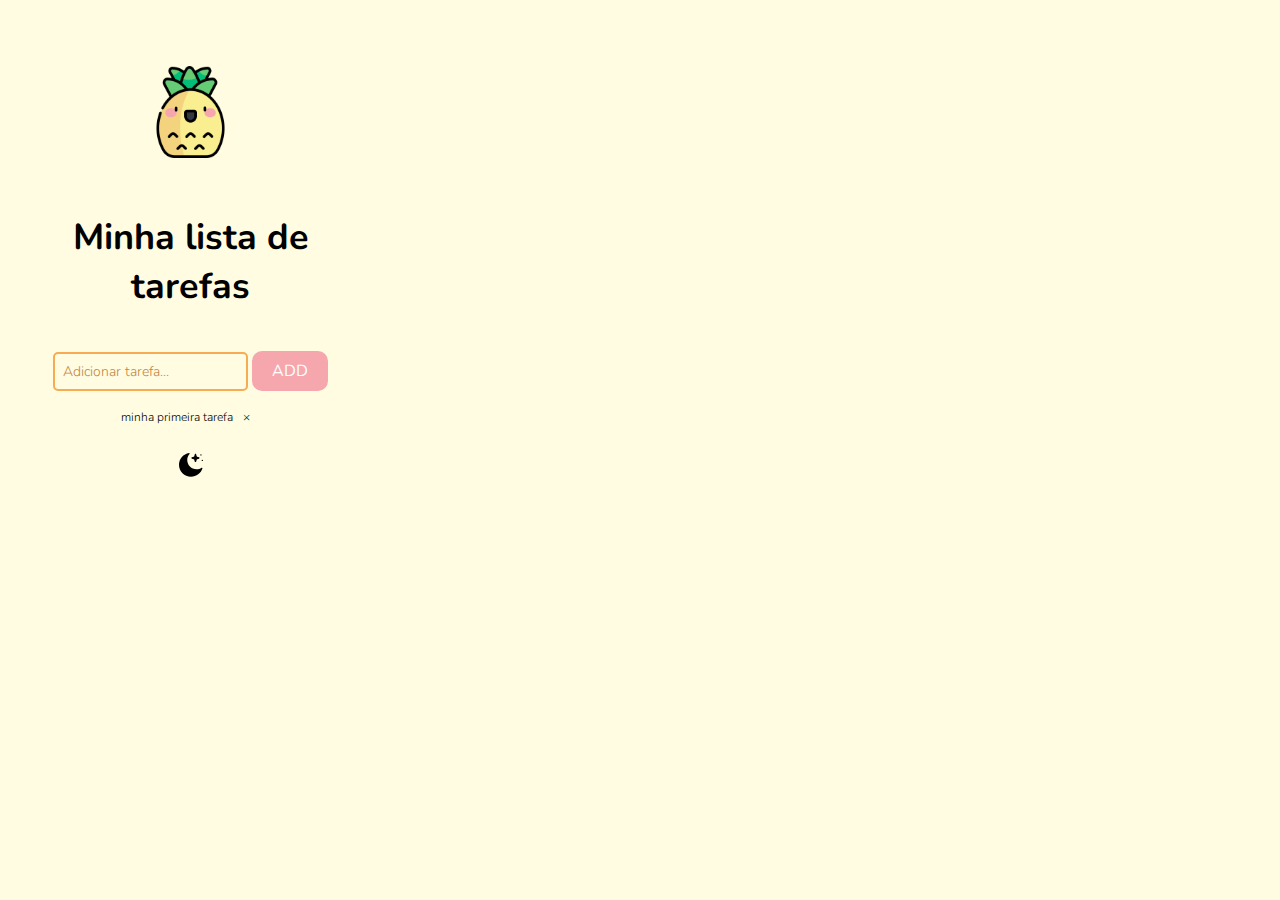
<file: extensao-do-google/index.html>
<!DOCTYPE html>
<html>
    <head>
        <meta name="viewport" content="width=device-width, initial-scale=1">
        <link rel="stylesheet" href="design.css"/>

        <meta charset="utf-8" />

    </head>
<body>

    <div id="myDIV" class="header">
        <img src="abaxi1.png" class="abacaxi">
        <h2>Minha lista de tarefas</h2>
        <input type="text" id="myInput" placeholder="Adicionar tarefa...">
        <button class="addBtn">Add</button>
    </div>

    <ul id="myUL">
        <li>minha primeira tarefa</li>
    </ul>

    <!-- Botão para troca de tema (programar JS de troca de classes de estilo)-->
    <a href="#" class="mudarTema">
      <img src="dark.svg" width="24px" />
    </a>
    

    <script src="adicionar.js"></script>

</body>
</html>
</file>
<file: extensao-do-google/design.css>
@import url('https://fonts.googleapis.com/css2?family=Nunito:wght@700&display=swap');


/* LIGHT MODE */
body{
    width:325px; 
    height:80px;
    display: flex;
    align-items: center;
    flex-direction: column;
}
*{
    background-color: #fffce2;
    padding: 10px;
    font-family: 'Nunito', sans-serif;
}

h2{
    font-weight: 700;
    font-size: 4vh;
    text-align: center;
    
}

/* imagem do abacaxi */
.abacaxi{
    width: 30%;
    display: inline-block;

}
.header{
    text-align: center;
    margin-top: 2vh;
}

ul{
    margin: 0;
    padding: 0;
}
ul li {
    cursor: pointer;
    position: relative;
    padding: 8px;
    font-size: 12px;
    transition: 0.2s;
  
    /* make the list items unselectable */
    -webkit-user-select: none;
    user-select: none;
  }

li{
    list-style-type: none;
    font-weight: 300;
    text-transform: lowercase;
    padding: 10px;
}
ul li.checked {
    color: #F6A7AE;
    text-decoration: line-through;
  }
/* Add a "checked" mark when clicked on */
ul li.checked::before {
    content: '';
    position: absolute;
    border: 1px solid #343941;
    border-style: solid;
    border-width: 0 2px 2px 0;
    top: 10px;
    left: 16px;
    transform: rotate(45deg);
    height: 15px;
    width: 7px;
  }

/* Estilo da caixa e botão de adicionar */
input {
    margin: 0;
    border: 2px solid #F6AC55;
    border-radius: 5px;
    padding: 8px;
    font-size: 14px;
}
input::placeholder{
    color: #c28744;
    font-weight: 300;
}

button.addBtn {
    padding: 7px;
    width: 25%;
    background-color: #F6A7AE;
    color: #ffffff;
    border: 2px solid #F6A7AE;
    font-size: 16px;
    cursor: pointer;
    transition: 0.3s;
    border-radius: 10px;
    text-transform: uppercase;
}

footer{
    position: fixed;
    left: 0;
    bottom: 0;
    width: 100%;
    padding: 8px;
}
footer a{
    color: #65CB74;
    text-transform: none;
    text-decoration: none;
}
footer a:hover{
    color: #F6A7AE;
}

/* DARK MODE */

/* Original 
body {
    margin: 0;
    min-width: 250px;
  }
  
  /* Include the padding and border in an element's total width and height
  * {
    box-sizing: border-box;
  }
  
  /* Remove margins and padding from the list
  ul {
    margin: 0;
    padding: 0;
  }
  
  /* Style the list items 
  ul li {
    cursor: pointer;
    position: relative;
    padding: 12px 8px 12px 40px;
    list-style-type: none;
    background: #eee;
    font-size: 18px;
    transition: 0.2s;
    
    /* make the list items unselectable 
    -webkit-user-select: none;
    -moz-user-select: none;
    -ms-user-select: none;
    user-select: none;
  }
  
  /* Set all odd list items to a different color (zebra-stripes) 
  ul li:nth-child(odd) {
    background: #f9f9f9;
  }
  
  /* Darker background-color on hover 
  ul li:hover {
    background: #ddd;
  }
  
  /* When clicked on, add a background color and strike out text 
  ul li.checked {
    background: #888;
    color: #fff;
    text-decoration: line-through;
  }
  
  /* Add a "checked" mark when clicked on 
  ul li.checked::before {
    content: '';
    position: absolute;
    border-color: #fff;
    border-style: solid;
    border-width: 0 2px 2px 0;
    top: 10px;
    left: 16px;
    transform: rotate(45deg);
    height: 15px;
    width: 7px;
  }
  
  /* Style the close button 
  .close {
    position: absolute;
    right: 0;
    top: 0;
    padding: 12px 16px 12px 16px;
  }
  
  .close:hover {
    background-color: #f44336;
    color: white;
  }
  
  /* Style the header 
  .header {
    background-color: #f44336;
    padding: 30px 40px;
    color: white;
    text-align: center;
  }
  
  /* Clear floats after the header 
  .header:after {
    content: "";
    display: table;
    clear: both;
  }
  
  /* Style the input 
  input {
    margin: 0;
    border: none;
    border-radius: 0;
    width: 75%;
    padding: 10px;
    float: left;
    font-size: 16px;
  }
  
  /* Style the "Add" button 
  .addBtn {
    padding: 10px;
    width: 25%;
    background: #d9d9d9;
    color: #555;
    float: left;
    text-align: center;
    font-size: 16px;
    cursor: pointer;
    transition: 0.3s;
    border-radius: 0;
  }
  
  .addBtn:hover {
    background-color: #bbb;
  }

  */
</file>
